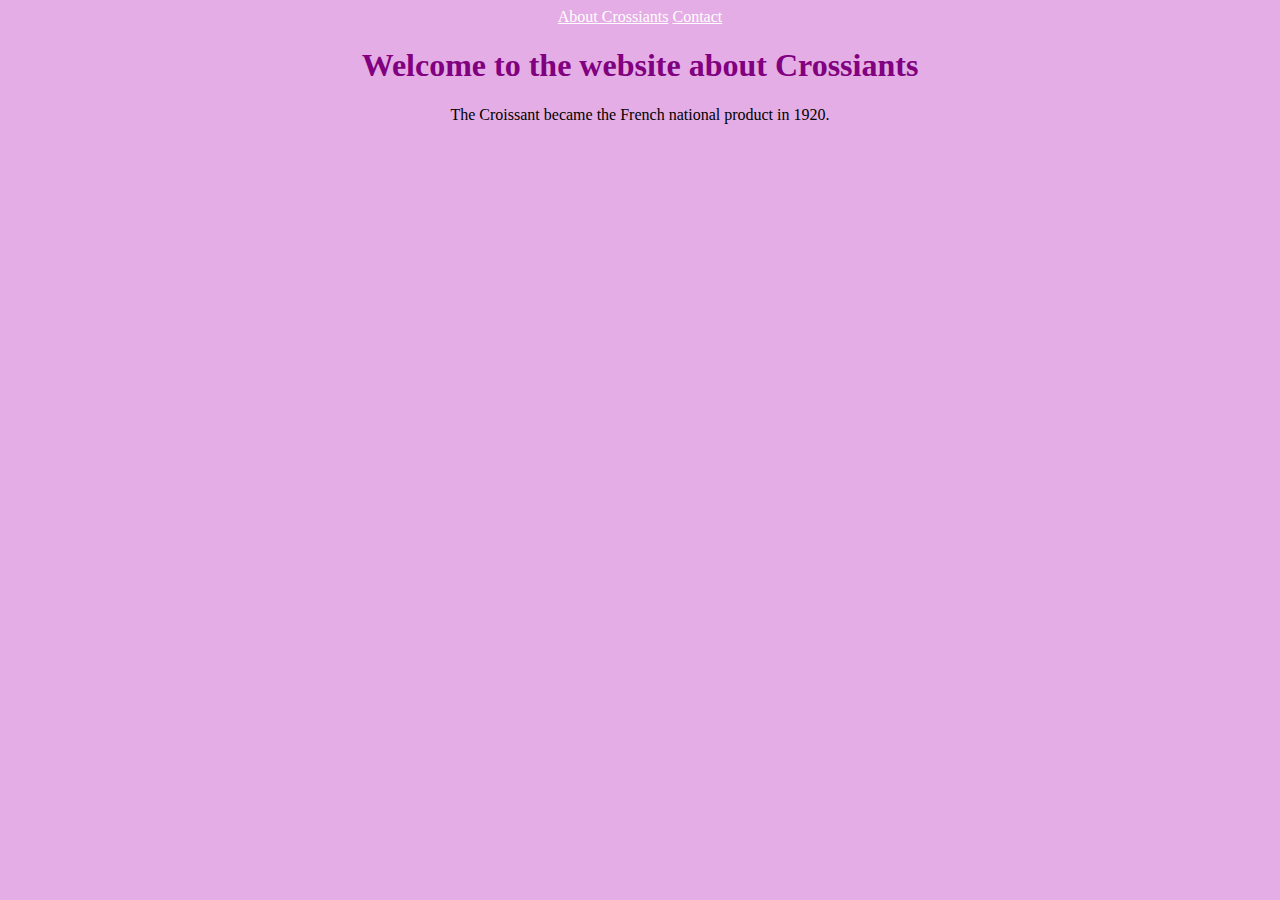
<file: index.html>
<!DOCTYPE html>
<html lang="en">
  <head>
    <meta charset="UTF-8" />
    <meta http-equiv="X-UA-Compatible" content="IE=edge" />
    <meta name="viewport" content="width=device-width, initial-scale=1.0" />
    <title>All About Crossiants - Alix Johnson</title>
    <meta
      name="description"
      content="This is a website dedicated to talking about crossiants."
    />
    <link rel="stylesheet" href="css/style.css" />
  </head>
  <body>
    <a href="about.html" title="About">About Crossiants</a>
    <a href="contact.html" title="Contact">Contact</a>
    <h1>Welcome to the website about Crossiants</h1>
    <p>The Croissant became the French national product in 1920.</p>
  </body>
</html>
</file>
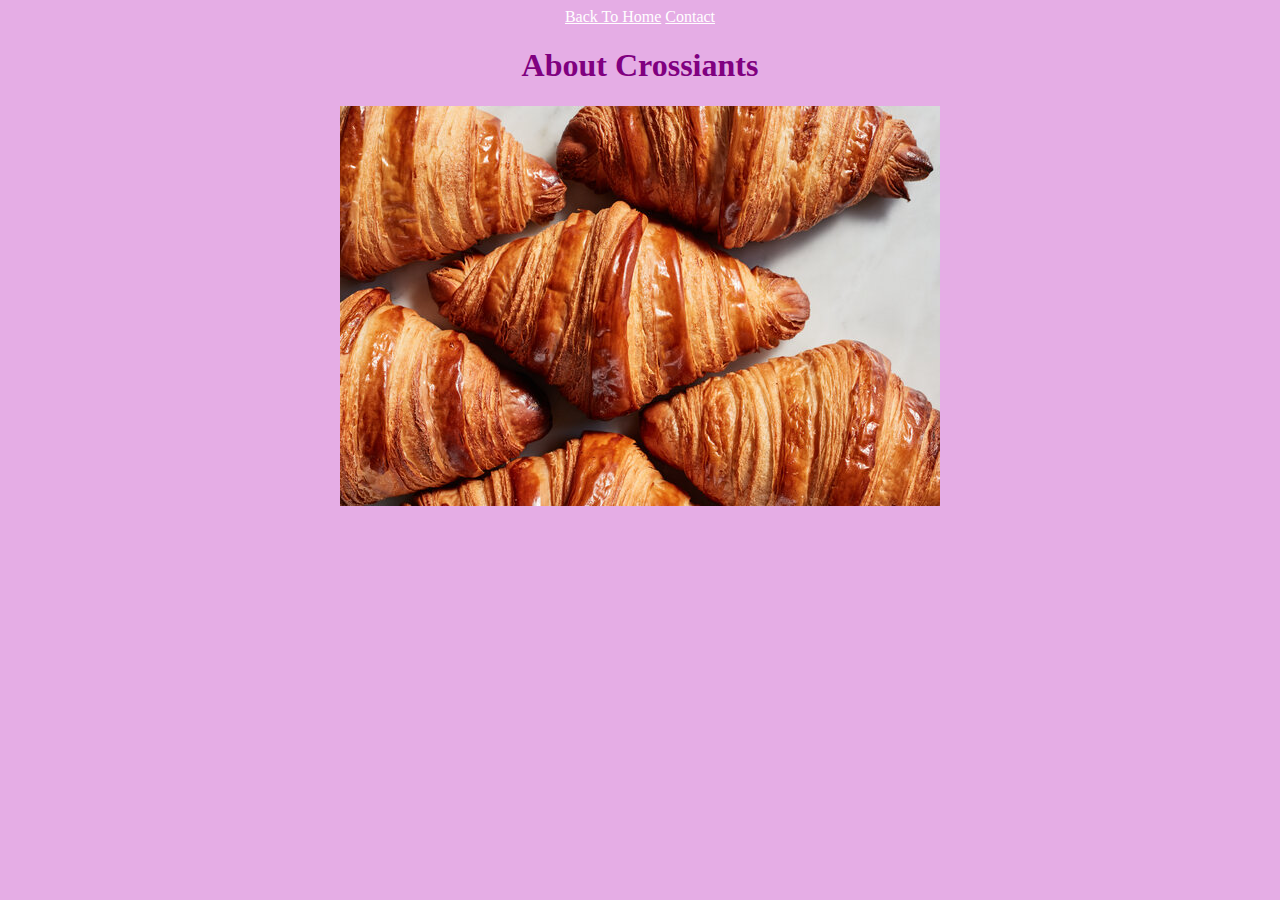
<file: about.html>
<!DOCTYPE html>
<html lang="en">
  <head>
    <meta charset="UTF-8" />
    <meta http-equiv="X-UA-Compatible" content="IE=edge" />
    <meta name="viewport" content="width=device-width, initial-scale=1.0" />
    <title>All About Crossiants - About Crossiants - Alix Johnson</title>
    <meta name="description" content="A meta description about crossiants." />
    <link rel="stylesheet" href="css/style.css" />
  </head>
  <body>
    <a href="index.html" title="Home">Back To Home</a>
    <a href="contact.html" title="Contact">Contact</a>
    <h1>About Crossiants</h1>

    <img
      src="images/crossiant.jpg"
      alt="image of crossiants on a cutting board"
    />
  </body>
</html>
</file>
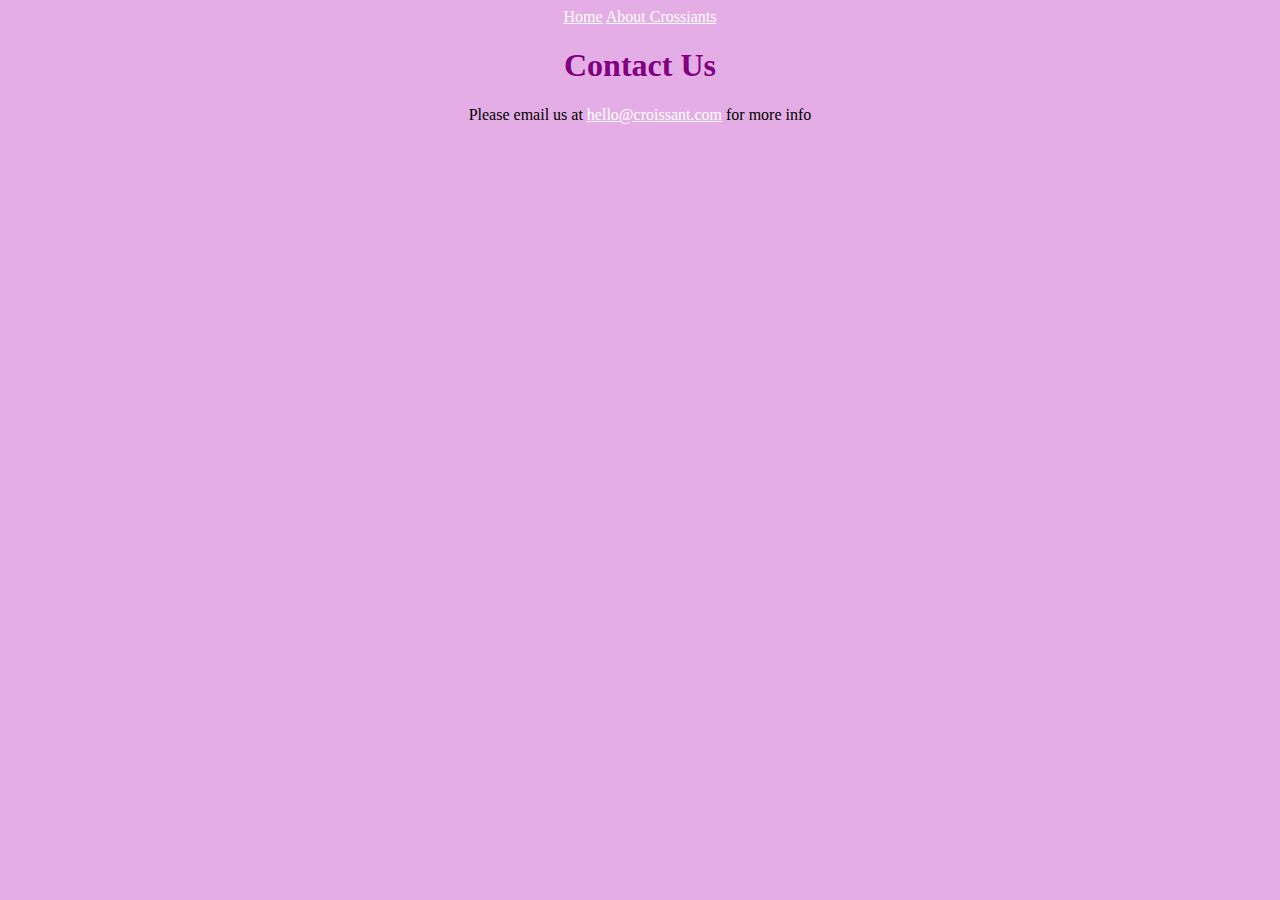
<file: contact.html>
<!DOCTYPE html>
<html lang="en">
  <head>
    <meta charset="UTF-8" />
    <meta http-equiv="X-UA-Compatible" content="IE=edge" />
    <meta name="viewport" content="width=device-width, initial-scale=1.0" />
    <title>All About Crossiants - Contact - Alix Johnson</title>
    <link rel="stylesheet" href="css/style.css" />
    <meta
      name="description"
      content="Contact the website owner to talk more about crossiants."
    />
  </head>
  <body>
    <a href="index.html" title="Back to Home">Home</a>
    <a href="about.html" title="About">About Crossiants</a>
    <h1>Contact Us</h1>
    <p>Please email us at <a href="#">hello@croissant.com</a> for more info</p>
  </body>
</html>
</file>
<file: css/style.css>
body {
  background: rgb(229, 173, 229);
  text-align: center;
}

h1 {
  color: purple;
}

a {
  color: white;
}
</file>
